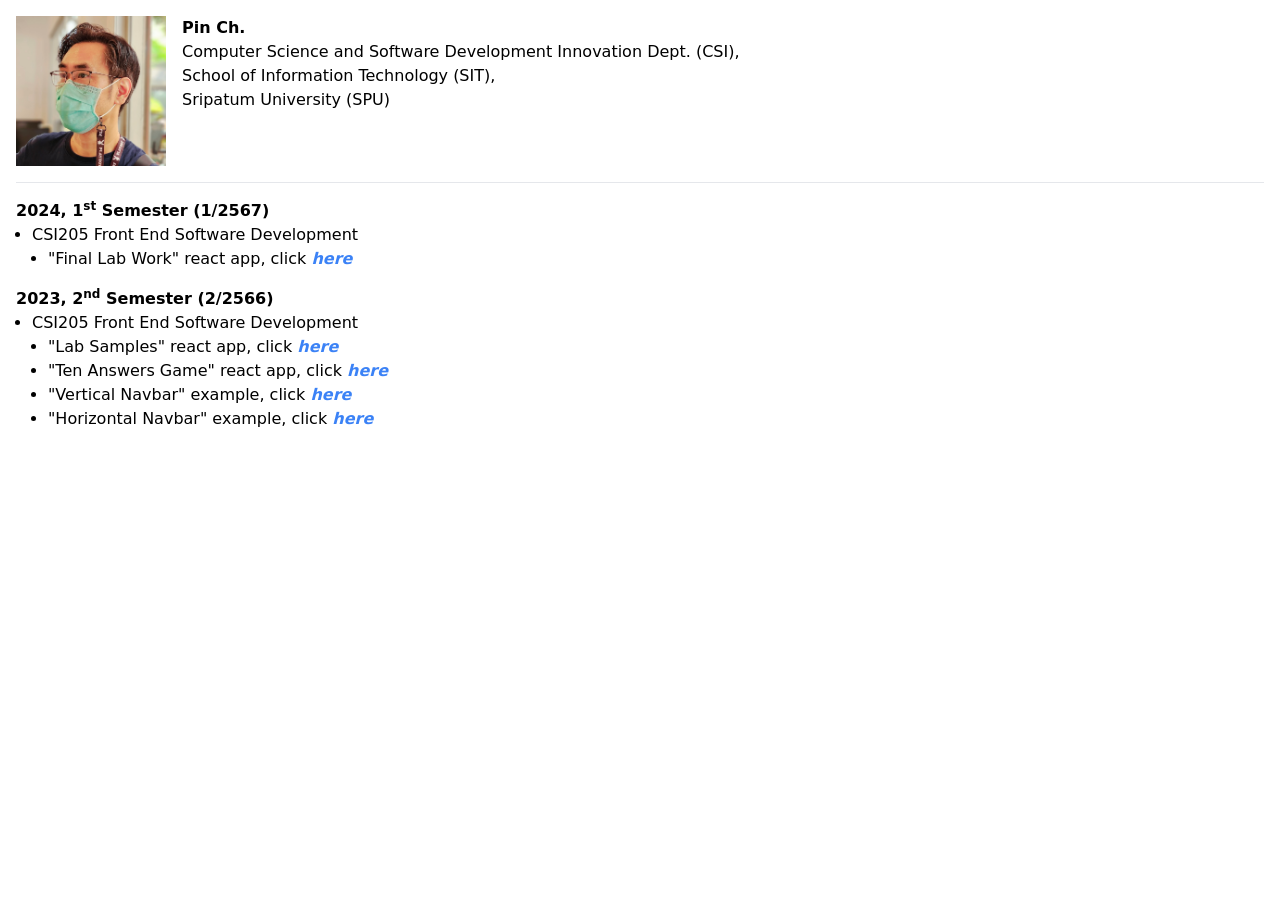
<file: index.html>
<!DOCTYPE html>
<html>
  <head>
    <meta charset="UTF-8">
    <meta name="viewport" content="width=device-width, initial-scale=1.0">
  
    <title>PinSpuMS</title>
    <link rel="icon" type="image/png" href="./images/iotic-color.png" />
    <link href="./output.css" rel="stylesheet">
  </head>  
  <body class="p-4">
    <div class="flex flex-row gap-4" style="height: 150px;">
      <img src='./images/pin.jpg'>
      <p>
        <b>Pin Ch.</b><br>
        Computer Science and Software Development Innovation Dept. (CSI),<br>
        School of Information Technology (SIT),<br>
        Sripatum University (SPU)
      </p>
    </div>
    <hr class="mt-4">
    <p class="mt-4 font-bold">2024, 1<sup>st</sup> Semester (1/2567)</></p>
    <ul class="ml-4 list-disc">
      <li>CSI205 Front End Software Development 
        <ul class="ml-4 list-disc">
          <li>"Final Lab Work" react app, click <a href='https://pinspums.github.io/2567-01-csi205-multipages_'><span class="text-blue-500 font-bold italic">here</span></a></li> 
        </ul>
    </ul>
    <p class="mt-4 font-bold">2023, 2<sup>nd</sup> Semester (2/2566)</p>
    <ul class="ml-4 list-disc">
      <li>CSI205 Front End Software Development
        <ul class="ml-4 list-disc">
          <li>"Lab Samples" react app, click <a href='https://pinspums.github.io/2566-02-csi205-reactSamples_'><span class="text-blue-500 font-bold italic">here</span></a></li>
          <li>"Ten Answers Game" react app, click <a href='https://pinspums.github.io/2566-02-csi205-tenAnswers_'><span class="text-blue-500 font-bold italic">here</span></a></li> 
          <li>"Vertical Navbar" example, click <a href='https://pinspums.github.io/2566-02-csi205-multipagesVerNav_'><span class="text-blue-500 font-bold italic">here</span></a></li> 
          <li>"Horizontal Navbar" example, click <a href='https://pinspums.github.io/2566-02-csi205-multipagesHorNav_'><span class="text-blue-500 font-bold italic">here</span></a></li> 
        </ul>
    </ul>
  </body>
</html>
</file>
<file: output.css>
*, ::before, ::after {
  --tw-border-spacing-x: 0;
  --tw-border-spacing-y: 0;
  --tw-translate-x: 0;
  --tw-translate-y: 0;
  --tw-rotate: 0;
  --tw-skew-x: 0;
  --tw-skew-y: 0;
  --tw-scale-x: 1;
  --tw-scale-y: 1;
  --tw-pan-x:  ;
  --tw-pan-y:  ;
  --tw-pinch-zoom:  ;
  --tw-scroll-snap-strictness: proximity;
  --tw-gradient-from-position:  ;
  --tw-gradient-via-position:  ;
  --tw-gradient-to-position:  ;
  --tw-ordinal:  ;
  --tw-slashed-zero:  ;
  --tw-numeric-figure:  ;
  --tw-numeric-spacing:  ;
  --tw-numeric-fraction:  ;
  --tw-ring-inset:  ;
  --tw-ring-offset-width: 0px;
  --tw-ring-offset-color: #fff;
  --tw-ring-color: rgb(59 130 246 / 0.5);
  --tw-ring-offset-shadow: 0 0 #0000;
  --tw-ring-shadow: 0 0 #0000;
  --tw-shadow: 0 0 #0000;
  --tw-shadow-colored: 0 0 #0000;
  --tw-blur:  ;
  --tw-brightness:  ;
  --tw-contrast:  ;
  --tw-grayscale:  ;
  --tw-hue-rotate:  ;
  --tw-invert:  ;
  --tw-saturate:  ;
  --tw-sepia:  ;
  --tw-drop-shadow:  ;
  --tw-backdrop-blur:  ;
  --tw-backdrop-brightness:  ;
  --tw-backdrop-contrast:  ;
  --tw-backdrop-grayscale:  ;
  --tw-backdrop-hue-rotate:  ;
  --tw-backdrop-invert:  ;
  --tw-backdrop-opacity:  ;
  --tw-backdrop-saturate:  ;
  --tw-backdrop-sepia:  ;
  --tw-contain-size:  ;
  --tw-contain-layout:  ;
  --tw-contain-paint:  ;
  --tw-contain-style:  ;
}

::backdrop {
  --tw-border-spacing-x: 0;
  --tw-border-spacing-y: 0;
  --tw-translate-x: 0;
  --tw-translate-y: 0;
  --tw-rotate: 0;
  --tw-skew-x: 0;
  --tw-skew-y: 0;
  --tw-scale-x: 1;
  --tw-scale-y: 1;
  --tw-pan-x:  ;
  --tw-pan-y:  ;
  --tw-pinch-zoom:  ;
  --tw-scroll-snap-strictness: proximity;
  --tw-gradient-from-position:  ;
  --tw-gradient-via-position:  ;
  --tw-gradient-to-position:  ;
  --tw-ordinal:  ;
  --tw-slashed-zero:  ;
  --tw-numeric-figure:  ;
  --tw-numeric-spacing:  ;
  --tw-numeric-fraction:  ;
  --tw-ring-inset:  ;
  --tw-ring-offset-width: 0px;
  --tw-ring-offset-color: #fff;
  --tw-ring-color: rgb(59 130 246 / 0.5);
  --tw-ring-offset-shadow: 0 0 #0000;
  --tw-ring-shadow: 0 0 #0000;
  --tw-shadow: 0 0 #0000;
  --tw-shadow-colored: 0 0 #0000;
  --tw-blur:  ;
  --tw-brightness:  ;
  --tw-contrast:  ;
  --tw-grayscale:  ;
  --tw-hue-rotate:  ;
  --tw-invert:  ;
  --tw-saturate:  ;
  --tw-sepia:  ;
  --tw-drop-shadow:  ;
  --tw-backdrop-blur:  ;
  --tw-backdrop-brightness:  ;
  --tw-backdrop-contrast:  ;
  --tw-backdrop-grayscale:  ;
  --tw-backdrop-hue-rotate:  ;
  --tw-backdrop-invert:  ;
  --tw-backdrop-opacity:  ;
  --tw-backdrop-saturate:  ;
  --tw-backdrop-sepia:  ;
  --tw-contain-size:  ;
  --tw-contain-layout:  ;
  --tw-contain-paint:  ;
  --tw-contain-style:  ;
}

/*
! tailwindcss v3.4.14 | MIT License | https://tailwindcss.com
*/

/*
1. Prevent padding and border from affecting element width. (https://github.com/mozdevs/cssremedy/issues/4)
2. Allow adding a border to an element by just adding a border-width. (https://github.com/tailwindcss/tailwindcss/pull/116)
*/

*,
::before,
::after {
  box-sizing: border-box;
  /* 1 */
  border-width: 0;
  /* 2 */
  border-style: solid;
  /* 2 */
  border-color: #e5e7eb;
  /* 2 */
}

::before,
::after {
  --tw-content: '';
}

/*
1. Use a consistent sensible line-height in all browsers.
2. Prevent adjustments of font size after orientation changes in iOS.
3. Use a more readable tab size.
4. Use the user's configured `sans` font-family by default.
5. Use the user's configured `sans` font-feature-settings by default.
6. Use the user's configured `sans` font-variation-settings by default.
7. Disable tap highlights on iOS
*/

html,
:host {
  line-height: 1.5;
  /* 1 */
  -webkit-text-size-adjust: 100%;
  /* 2 */
  -moz-tab-size: 4;
  /* 3 */
  -o-tab-size: 4;
     tab-size: 4;
  /* 3 */
  font-family: ui-sans-serif, system-ui, sans-serif, "Apple Color Emoji", "Segoe UI Emoji", "Segoe UI Symbol", "Noto Color Emoji";
  /* 4 */
  font-feature-settings: normal;
  /* 5 */
  font-variation-settings: normal;
  /* 6 */
  -webkit-tap-highlight-color: transparent;
  /* 7 */
}

/*
1. Remove the margin in all browsers.
2. Inherit line-height from `html` so users can set them as a class directly on the `html` element.
*/

body {
  margin: 0;
  /* 1 */
  line-height: inherit;
  /* 2 */
}

/*
1. Add the correct height in Firefox.
2. Correct the inheritance of border color in Firefox. (https://bugzilla.mozilla.org/show_bug.cgi?id=190655)
3. Ensure horizontal rules are visible by default.
*/

hr {
  height: 0;
  /* 1 */
  color: inherit;
  /* 2 */
  border-top-width: 1px;
  /* 3 */
}

/*
Add the correct text decoration in Chrome, Edge, and Safari.
*/

abbr:where([title]) {
  -webkit-text-decoration: underline dotted;
          text-decoration: underline dotted;
}

/*
Remove the default font size and weight for headings.
*/

h1,
h2,
h3,
h4,
h5,
h6 {
  font-size: inherit;
  font-weight: inherit;
}

/*
Reset links to optimize for opt-in styling instead of opt-out.
*/

a {
  color: inherit;
  text-decoration: inherit;
}

/*
Add the correct font weight in Edge and Safari.
*/

b,
strong {
  font-weight: bolder;
}

/*
1. Use the user's configured `mono` font-family by default.
2. Use the user's configured `mono` font-feature-settings by default.
3. Use the user's configured `mono` font-variation-settings by default.
4. Correct the odd `em` font sizing in all browsers.
*/

code,
kbd,
samp,
pre {
  font-family: ui-monospace, SFMono-Regular, Menlo, Monaco, Consolas, "Liberation Mono", "Courier New", monospace;
  /* 1 */
  font-feature-settings: normal;
  /* 2 */
  font-variation-settings: normal;
  /* 3 */
  font-size: 1em;
  /* 4 */
}

/*
Add the correct font size in all browsers.
*/

small {
  font-size: 80%;
}

/*
Prevent `sub` and `sup` elements from affecting the line height in all browsers.
*/

sub,
sup {
  font-size: 75%;
  line-height: 0;
  position: relative;
  vertical-align: baseline;
}

sub {
  bottom: -0.25em;
}

sup {
  top: -0.5em;
}

/*
1. Remove text indentation from table contents in Chrome and Safari. (https://bugs.chromium.org/p/chromium/issues/detail?id=999088, https://bugs.webkit.org/show_bug.cgi?id=201297)
2. Correct table border color inheritance in all Chrome and Safari. (https://bugs.chromium.org/p/chromium/issues/detail?id=935729, https://bugs.webkit.org/show_bug.cgi?id=195016)
3. Remove gaps between table borders by default.
*/

table {
  text-indent: 0;
  /* 1 */
  border-color: inherit;
  /* 2 */
  border-collapse: collapse;
  /* 3 */
}

/*
1. Change the font styles in all browsers.
2. Remove the margin in Firefox and Safari.
3. Remove default padding in all browsers.
*/

button,
input,
optgroup,
select,
textarea {
  font-family: inherit;
  /* 1 */
  font-feature-settings: inherit;
  /* 1 */
  font-variation-settings: inherit;
  /* 1 */
  font-size: 100%;
  /* 1 */
  font-weight: inherit;
  /* 1 */
  line-height: inherit;
  /* 1 */
  letter-spacing: inherit;
  /* 1 */
  color: inherit;
  /* 1 */
  margin: 0;
  /* 2 */
  padding: 0;
  /* 3 */
}

/*
Remove the inheritance of text transform in Edge and Firefox.
*/

button,
select {
  text-transform: none;
}

/*
1. Correct the inability to style clickable types in iOS and Safari.
2. Remove default button styles.
*/

button,
input:where([type='button']),
input:where([type='reset']),
input:where([type='submit']) {
  -webkit-appearance: button;
  /* 1 */
  background-color: transparent;
  /* 2 */
  background-image: none;
  /* 2 */
}

/*
Use the modern Firefox focus style for all focusable elements.
*/

:-moz-focusring {
  outline: auto;
}

/*
Remove the additional `:invalid` styles in Firefox. (https://github.com/mozilla/gecko-dev/blob/2f9eacd9d3d995c937b4251a5557d95d494c9be1/layout/style/res/forms.css#L728-L737)
*/

:-moz-ui-invalid {
  box-shadow: none;
}

/*
Add the correct vertical alignment in Chrome and Firefox.
*/

progress {
  vertical-align: baseline;
}

/*
Correct the cursor style of increment and decrement buttons in Safari.
*/

::-webkit-inner-spin-button,
::-webkit-outer-spin-button {
  height: auto;
}

/*
1. Correct the odd appearance in Chrome and Safari.
2. Correct the outline style in Safari.
*/

[type='search'] {
  -webkit-appearance: textfield;
  /* 1 */
  outline-offset: -2px;
  /* 2 */
}

/*
Remove the inner padding in Chrome and Safari on macOS.
*/

::-webkit-search-decoration {
  -webkit-appearance: none;
}

/*
1. Correct the inability to style clickable types in iOS and Safari.
2. Change font properties to `inherit` in Safari.
*/

::-webkit-file-upload-button {
  -webkit-appearance: button;
  /* 1 */
  font: inherit;
  /* 2 */
}

/*
Add the correct display in Chrome and Safari.
*/

summary {
  display: list-item;
}

/*
Removes the default spacing and border for appropriate elements.
*/

blockquote,
dl,
dd,
h1,
h2,
h3,
h4,
h5,
h6,
hr,
figure,
p,
pre {
  margin: 0;
}

fieldset {
  margin: 0;
  padding: 0;
}

legend {
  padding: 0;
}

ol,
ul,
menu {
  list-style: none;
  margin: 0;
  padding: 0;
}

/*
Reset default styling for dialogs.
*/

dialog {
  padding: 0;
}

/*
Prevent resizing textareas horizontally by default.
*/

textarea {
  resize: vertical;
}

/*
1. Reset the default placeholder opacity in Firefox. (https://github.com/tailwindlabs/tailwindcss/issues/3300)
2. Set the default placeholder color to the user's configured gray 400 color.
*/

input::-moz-placeholder, textarea::-moz-placeholder {
  opacity: 1;
  /* 1 */
  color: #9ca3af;
  /* 2 */
}

input::placeholder,
textarea::placeholder {
  opacity: 1;
  /* 1 */
  color: #9ca3af;
  /* 2 */
}

/*
Set the default cursor for buttons.
*/

button,
[role="button"] {
  cursor: pointer;
}

/*
Make sure disabled buttons don't get the pointer cursor.
*/

:disabled {
  cursor: default;
}

/*
1. Make replaced elements `display: block` by default. (https://github.com/mozdevs/cssremedy/issues/14)
2. Add `vertical-align: middle` to align replaced elements more sensibly by default. (https://github.com/jensimmons/cssremedy/issues/14#issuecomment-634934210)
   This can trigger a poorly considered lint error in some tools but is included by design.
*/

img,
svg,
video,
canvas,
audio,
iframe,
embed,
object {
  display: block;
  /* 1 */
  vertical-align: middle;
  /* 2 */
}

/*
Constrain images and videos to the parent width and preserve their intrinsic aspect ratio. (https://github.com/mozdevs/cssremedy/issues/14)
*/

img,
video {
  max-width: 100%;
  height: auto;
}

/* Make elements with the HTML hidden attribute stay hidden by default */

[hidden]:where(:not([hidden="until-found"])) {
  display: none;
}

.container {
  width: 100%;
}

@media (min-width: 640px) {
  .container {
    max-width: 640px;
  }
}

@media (min-width: 768px) {
  .container {
    max-width: 768px;
  }
}

@media (min-width: 1024px) {
  .container {
    max-width: 1024px;
  }
}

@media (min-width: 1280px) {
  .container {
    max-width: 1280px;
  }
}

@media (min-width: 1536px) {
  .container {
    max-width: 1536px;
  }
}

.sr-only {
  position: absolute;
  width: 1px;
  height: 1px;
  padding: 0;
  margin: -1px;
  overflow: hidden;
  clip: rect(0, 0, 0, 0);
  white-space: nowrap;
  border-width: 0;
}

.not-sr-only {
  position: static;
  width: auto;
  height: auto;
  padding: 0;
  margin: 0;
  overflow: visible;
  clip: auto;
  white-space: normal;
}

.pointer-events-none {
  pointer-events: none;
}

.pointer-events-auto {
  pointer-events: auto;
}

.\!visible {
  visibility: visible !important;
}

.visible {
  visibility: visible;
}

.invisible {
  visibility: hidden;
}

.collapse {
  visibility: collapse;
}

.static {
  position: static;
}

.fixed {
  position: fixed;
}

.absolute {
  position: absolute;
}

.relative {
  position: relative;
}

.sticky {
  position: sticky;
}

.-inset-1 {
  inset: -0.25rem;
}

.end-1 {
  inset-inline-end: 0.25rem;
}

.isolate {
  isolation: isolate;
}

.isolation-auto {
  isolation: auto;
}

.float-start {
  float: inline-start;
}

.float-end {
  float: inline-end;
}

.float-right {
  float: right;
}

.float-left {
  float: left;
}

.float-none {
  float: none;
}

.clear-start {
  clear: inline-start;
}

.clear-end {
  clear: inline-end;
}

.clear-left {
  clear: left;
}

.clear-right {
  clear: right;
}

.clear-both {
  clear: both;
}

.clear-none {
  clear: none;
}

.ml-4 {
  margin-left: 1rem;
}

.mt-2 {
  margin-top: 0.5rem;
}

.mt-4 {
  margin-top: 1rem;
}

.box-border {
  box-sizing: border-box;
}

.box-content {
  box-sizing: content-box;
}

.line-clamp-none {
  overflow: visible;
  display: block;
  -webkit-box-orient: horizontal;
  -webkit-line-clamp: none;
}

.block {
  display: block;
}

.inline-block {
  display: inline-block;
}

.inline {
  display: inline;
}

.flex {
  display: flex;
}

.inline-flex {
  display: inline-flex;
}

.table {
  display: table;
}

.inline-table {
  display: inline-table;
}

.table-caption {
  display: table-caption;
}

.table-cell {
  display: table-cell;
}

.table-column {
  display: table-column;
}

.table-column-group {
  display: table-column-group;
}

.table-footer-group {
  display: table-footer-group;
}

.table-header-group {
  display: table-header-group;
}

.table-row-group {
  display: table-row-group;
}

.table-row {
  display: table-row;
}

.flow-root {
  display: flow-root;
}

.grid {
  display: grid;
}

.inline-grid {
  display: inline-grid;
}

.contents {
  display: contents;
}

.list-item {
  display: list-item;
}

.hidden {
  display: none;
}

.h-\[100px\] {
  height: 100px;
}

.w-\[this-is\\\\\] {
  width: this-is\\;
}

.w-\[this-is\] {
  width: this-is;
}

.w-\[weird-and-invalid\] {
  width: weird-and-invalid;
}

.flex-shrink {
  flex-shrink: 1;
}

.shrink {
  flex-shrink: 1;
}

.flex-grow {
  flex-grow: 1;
}

.grow {
  flex-grow: 1;
}

.table-auto {
  table-layout: auto;
}

.table-fixed {
  table-layout: fixed;
}

.caption-top {
  caption-side: top;
}

.caption-bottom {
  caption-side: bottom;
}

.border-collapse {
  border-collapse: collapse;
}

.border-separate {
  border-collapse: separate;
}

.\!transform {
  transform: translate(var(--tw-translate-x), var(--tw-translate-y)) rotate(var(--tw-rotate)) skewX(var(--tw-skew-x)) skewY(var(--tw-skew-y)) scaleX(var(--tw-scale-x)) scaleY(var(--tw-scale-y)) !important;
}

.transform {
  transform: translate(var(--tw-translate-x), var(--tw-translate-y)) rotate(var(--tw-rotate)) skewX(var(--tw-skew-x)) skewY(var(--tw-skew-y)) scaleX(var(--tw-scale-x)) scaleY(var(--tw-scale-y));
}

.transform-cpu {
  transform: translate(var(--tw-translate-x), var(--tw-translate-y)) rotate(var(--tw-rotate)) skewX(var(--tw-skew-x)) skewY(var(--tw-skew-y)) scaleX(var(--tw-scale-x)) scaleY(var(--tw-scale-y));
}

.transform-gpu {
  transform: translate3d(var(--tw-translate-x), var(--tw-translate-y), 0) rotate(var(--tw-rotate)) skewX(var(--tw-skew-x)) skewY(var(--tw-skew-y)) scaleX(var(--tw-scale-x)) scaleY(var(--tw-scale-y));
}

.transform-none {
  transform: none;
}

.touch-auto {
  touch-action: auto;
}

.touch-none {
  touch-action: none;
}

.touch-pan-x {
  --tw-pan-x: pan-x;
  touch-action: var(--tw-pan-x) var(--tw-pan-y) var(--tw-pinch-zoom);
}

.touch-pan-left {
  --tw-pan-x: pan-left;
  touch-action: var(--tw-pan-x) var(--tw-pan-y) var(--tw-pinch-zoom);
}

.touch-pan-right {
  --tw-pan-x: pan-right;
  touch-action: var(--tw-pan-x) var(--tw-pan-y) var(--tw-pinch-zoom);
}

.touch-pan-y {
  --tw-pan-y: pan-y;
  touch-action: var(--tw-pan-x) var(--tw-pan-y) var(--tw-pinch-zoom);
}

.touch-pan-up {
  --tw-pan-y: pan-up;
  touch-action: var(--tw-pan-x) var(--tw-pan-y) var(--tw-pinch-zoom);
}

.touch-pan-down {
  --tw-pan-y: pan-down;
  touch-action: var(--tw-pan-x) var(--tw-pan-y) var(--tw-pinch-zoom);
}

.touch-pinch-zoom {
  --tw-pinch-zoom: pinch-zoom;
  touch-action: var(--tw-pan-x) var(--tw-pan-y) var(--tw-pinch-zoom);
}

.touch-manipulation {
  touch-action: manipulation;
}

.select-none {
  -webkit-user-select: none;
     -moz-user-select: none;
          user-select: none;
}

.select-text {
  -webkit-user-select: text;
     -moz-user-select: text;
          user-select: text;
}

.select-all {
  -webkit-user-select: all;
     -moz-user-select: all;
          user-select: all;
}

.select-auto {
  -webkit-user-select: auto;
     -moz-user-select: auto;
          user-select: auto;
}

.resize-none {
  resize: none;
}

.resize-y {
  resize: vertical;
}

.resize-x {
  resize: horizontal;
}

.resize {
  resize: both;
}

.snap-none {
  scroll-snap-type: none;
}

.snap-x {
  scroll-snap-type: x var(--tw-scroll-snap-strictness);
}

.snap-y {
  scroll-snap-type: y var(--tw-scroll-snap-strictness);
}

.snap-both {
  scroll-snap-type: both var(--tw-scroll-snap-strictness);
}

.snap-mandatory {
  --tw-scroll-snap-strictness: mandatory;
}

.snap-proximity {
  --tw-scroll-snap-strictness: proximity;
}

.snap-start {
  scroll-snap-align: start;
}

.snap-end {
  scroll-snap-align: end;
}

.snap-center {
  scroll-snap-align: center;
}

.snap-align-none {
  scroll-snap-align: none;
}

.snap-normal {
  scroll-snap-stop: normal;
}

.snap-always {
  scroll-snap-stop: always;
}

.list-inside {
  list-style-position: inside;
}

.list-outside {
  list-style-position: outside;
}

.list-disc {
  list-style-type: disc;
}

.appearance-none {
  -webkit-appearance: none;
     -moz-appearance: none;
          appearance: none;
}

.appearance-auto {
  -webkit-appearance: auto;
     -moz-appearance: auto;
          appearance: auto;
}

.break-before-auto {
  -moz-column-break-before: auto;
       break-before: auto;
}

.break-before-avoid {
  -moz-column-break-before: avoid;
       break-before: avoid;
}

.break-before-all {
  -moz-column-break-before: all;
       break-before: all;
}

.break-before-avoid-page {
  -moz-column-break-before: avoid;
       break-before: avoid-page;
}

.break-before-page {
  -moz-column-break-before: page;
       break-before: page;
}

.break-before-left {
  -moz-column-break-before: left;
       break-before: left;
}

.break-before-right {
  -moz-column-break-before: right;
       break-before: right;
}

.break-before-column {
  -moz-column-break-before: column;
       break-before: column;
}

.break-inside-auto {
  -moz-column-break-inside: auto;
       break-inside: auto;
}

.break-inside-avoid {
  -moz-column-break-inside: avoid;
       break-inside: avoid;
}

.break-inside-avoid-page {
  break-inside: avoid-page;
}

.break-inside-avoid-column {
  -moz-column-break-inside: avoid;
       break-inside: avoid-column;
}

.break-after-auto {
  -moz-column-break-after: auto;
       break-after: auto;
}

.break-after-avoid {
  -moz-column-break-after: avoid;
       break-after: avoid;
}

.break-after-all {
  -moz-column-break-after: all;
       break-after: all;
}

.break-after-avoid-page {
  -moz-column-break-after: avoid;
       break-after: avoid-page;
}

.break-after-page {
  -moz-column-break-after: page;
       break-after: page;
}

.break-after-left {
  -moz-column-break-after: left;
       break-after: left;
}

.break-after-right {
  -moz-column-break-after: right;
       break-after: right;
}

.break-after-column {
  -moz-column-break-after: column;
       break-after: column;
}

.grid-flow-row {
  grid-auto-flow: row;
}

.grid-flow-col {
  grid-auto-flow: column;
}

.grid-flow-dense {
  grid-auto-flow: dense;
}

.grid-flow-row-dense {
  grid-auto-flow: row dense;
}

.grid-flow-col-dense {
  grid-auto-flow: column dense;
}

.flex-row {
  flex-direction: row;
}

.flex-row-reverse {
  flex-direction: row-reverse;
}

.flex-col {
  flex-direction: column;
}

.flex-col-reverse {
  flex-direction: column-reverse;
}

.flex-wrap {
  flex-wrap: wrap;
}

.flex-wrap-reverse {
  flex-wrap: wrap-reverse;
}

.flex-nowrap {
  flex-wrap: nowrap;
}

.place-content-center {
  place-content: center;
}

.place-content-start {
  place-content: start;
}

.place-content-end {
  place-content: end;
}

.place-content-between {
  place-content: space-between;
}

.place-content-around {
  place-content: space-around;
}

.place-content-evenly {
  place-content: space-evenly;
}

.place-content-baseline {
  place-content: baseline;
}

.place-content-stretch {
  place-content: stretch;
}

.place-items-start {
  place-items: start;
}

.place-items-end {
  place-items: end;
}

.place-items-center {
  place-items: center;
}

.place-items-baseline {
  place-items: baseline;
}

.place-items-stretch {
  place-items: stretch;
}

.content-normal {
  align-content: normal;
}

.content-center {
  align-content: center;
}

.content-start {
  align-content: flex-start;
}

.content-end {
  align-content: flex-end;
}

.content-between {
  align-content: space-between;
}

.content-around {
  align-content: space-around;
}

.content-evenly {
  align-content: space-evenly;
}

.content-baseline {
  align-content: baseline;
}

.content-stretch {
  align-content: stretch;
}

.items-start {
  align-items: flex-start;
}

.items-end {
  align-items: flex-end;
}

.items-center {
  align-items: center;
}

.items-baseline {
  align-items: baseline;
}

.items-stretch {
  align-items: stretch;
}

.justify-normal {
  justify-content: normal;
}

.justify-start {
  justify-content: flex-start;
}

.justify-end {
  justify-content: flex-end;
}

.justify-center {
  justify-content: center;
}

.justify-between {
  justify-content: space-between;
}

.justify-around {
  justify-content: space-around;
}

.justify-evenly {
  justify-content: space-evenly;
}

.justify-stretch {
  justify-content: stretch;
}

.justify-items-start {
  justify-items: start;
}

.justify-items-end {
  justify-items: end;
}

.justify-items-center {
  justify-items: center;
}

.justify-items-stretch {
  justify-items: stretch;
}

.gap-4 {
  gap: 1rem;
}

.space-x-2 > :not([hidden]) ~ :not([hidden]) {
  --tw-space-x-reverse: 0;
  margin-right: calc(0.5rem * var(--tw-space-x-reverse));
  margin-left: calc(0.5rem * calc(1 - var(--tw-space-x-reverse)));
}

.space-y-reverse > :not([hidden]) ~ :not([hidden]) {
  --tw-space-y-reverse: 1;
}

.space-x-reverse > :not([hidden]) ~ :not([hidden]) {
  --tw-space-x-reverse: 1;
}

.divide-x > :not([hidden]) ~ :not([hidden]) {
  --tw-divide-x-reverse: 0;
  border-right-width: calc(1px * var(--tw-divide-x-reverse));
  border-left-width: calc(1px * calc(1 - var(--tw-divide-x-reverse)));
}

.divide-y > :not([hidden]) ~ :not([hidden]) {
  --tw-divide-y-reverse: 0;
  border-top-width: calc(1px * calc(1 - var(--tw-divide-y-reverse)));
  border-bottom-width: calc(1px * var(--tw-divide-y-reverse));
}

.divide-y-reverse > :not([hidden]) ~ :not([hidden]) {
  --tw-divide-y-reverse: 1;
}

.divide-x-reverse > :not([hidden]) ~ :not([hidden]) {
  --tw-divide-x-reverse: 1;
}

.divide-solid > :not([hidden]) ~ :not([hidden]) {
  border-style: solid;
}

.divide-dashed > :not([hidden]) ~ :not([hidden]) {
  border-style: dashed;
}

.divide-dotted > :not([hidden]) ~ :not([hidden]) {
  border-style: dotted;
}

.divide-double > :not([hidden]) ~ :not([hidden]) {
  border-style: double;
}

.divide-none > :not([hidden]) ~ :not([hidden]) {
  border-style: none;
}

.place-self-auto {
  place-self: auto;
}

.place-self-start {
  place-self: start;
}

.place-self-end {
  place-self: end;
}

.place-self-center {
  place-self: center;
}

.place-self-stretch {
  place-self: stretch;
}

.self-auto {
  align-self: auto;
}

.self-start {
  align-self: flex-start;
}

.self-end {
  align-self: flex-end;
}

.self-center {
  align-self: center;
}

.self-stretch {
  align-self: stretch;
}

.self-baseline {
  align-self: baseline;
}

.justify-self-auto {
  justify-self: auto;
}

.justify-self-start {
  justify-self: start;
}

.justify-self-end {
  justify-self: end;
}

.justify-self-center {
  justify-self: center;
}

.justify-self-stretch {
  justify-self: stretch;
}

.overflow-auto {
  overflow: auto;
}

.overflow-hidden {
  overflow: hidden;
}

.overflow-clip {
  overflow: clip;
}

.overflow-visible {
  overflow: visible;
}

.overflow-scroll {
  overflow: scroll;
}

.overflow-x-auto {
  overflow-x: auto;
}

.overflow-y-auto {
  overflow-y: auto;
}

.overflow-x-hidden {
  overflow-x: hidden;
}

.overflow-y-hidden {
  overflow-y: hidden;
}

.overflow-x-clip {
  overflow-x: clip;
}

.overflow-y-clip {
  overflow-y: clip;
}

.overflow-x-visible {
  overflow-x: visible;
}

.overflow-y-visible {
  overflow-y: visible;
}

.overflow-x-scroll {
  overflow-x: scroll;
}

.overflow-y-scroll {
  overflow-y: scroll;
}

.overscroll-auto {
  overscroll-behavior: auto;
}

.overscroll-contain {
  overscroll-behavior: contain;
}

.overscroll-none {
  overscroll-behavior: none;
}

.overscroll-y-auto {
  overscroll-behavior-y: auto;
}

.overscroll-y-contain {
  overscroll-behavior-y: contain;
}

.overscroll-y-none {
  overscroll-behavior-y: none;
}

.overscroll-x-auto {
  overscroll-behavior-x: auto;
}

.overscroll-x-contain {
  overscroll-behavior-x: contain;
}

.overscroll-x-none {
  overscroll-behavior-x: none;
}

.scroll-auto {
  scroll-behavior: auto;
}

.scroll-smooth {
  scroll-behavior: smooth;
}

.truncate {
  overflow: hidden;
  text-overflow: ellipsis;
  white-space: nowrap;
}

.overflow-ellipsis {
  text-overflow: ellipsis;
}

.text-ellipsis {
  text-overflow: ellipsis;
}

.text-clip {
  text-overflow: clip;
}

.hyphens-none {
  -webkit-hyphens: none;
          hyphens: none;
}

.hyphens-manual {
  -webkit-hyphens: manual;
          hyphens: manual;
}

.hyphens-auto {
  -webkit-hyphens: auto;
          hyphens: auto;
}

.whitespace-normal {
  white-space: normal;
}

.whitespace-nowrap {
  white-space: nowrap;
}

.whitespace-pre {
  white-space: pre;
}

.whitespace-pre-line {
  white-space: pre-line;
}

.whitespace-pre-wrap {
  white-space: pre-wrap;
}

.whitespace-break-spaces {
  white-space: break-spaces;
}

.text-wrap {
  text-wrap: wrap;
}

.text-nowrap {
  text-wrap: nowrap;
}

.text-balance {
  text-wrap: balance;
}

.text-pretty {
  text-wrap: pretty;
}

.break-normal {
  overflow-wrap: normal;
  word-break: normal;
}

.break-words {
  overflow-wrap: break-word;
}

.break-all {
  word-break: break-all;
}

.break-keep {
  word-break: keep-all;
}

.rounded {
  border-radius: 0.25rem;
}

.rounded-b {
  border-bottom-right-radius: 0.25rem;
  border-bottom-left-radius: 0.25rem;
}

.rounded-e {
  border-start-end-radius: 0.25rem;
  border-end-end-radius: 0.25rem;
}

.rounded-l {
  border-top-left-radius: 0.25rem;
  border-bottom-left-radius: 0.25rem;
}

.rounded-r {
  border-top-right-radius: 0.25rem;
  border-bottom-right-radius: 0.25rem;
}

.rounded-s {
  border-start-start-radius: 0.25rem;
  border-end-start-radius: 0.25rem;
}

.rounded-t {
  border-top-left-radius: 0.25rem;
  border-top-right-radius: 0.25rem;
}

.rounded-bl {
  border-bottom-left-radius: 0.25rem;
}

.rounded-br {
  border-bottom-right-radius: 0.25rem;
}

.rounded-ee {
  border-end-end-radius: 0.25rem;
}

.rounded-es {
  border-end-start-radius: 0.25rem;
}

.rounded-se {
  border-start-end-radius: 0.25rem;
}

.rounded-ss {
  border-start-start-radius: 0.25rem;
}

.rounded-tl {
  border-top-left-radius: 0.25rem;
}

.rounded-tr {
  border-top-right-radius: 0.25rem;
}

.border {
  border-width: 1px;
}

.border-x {
  border-left-width: 1px;
  border-right-width: 1px;
}

.border-y {
  border-top-width: 1px;
  border-bottom-width: 1px;
}

.border-b {
  border-bottom-width: 1px;
}

.border-e {
  border-inline-end-width: 1px;
}

.border-l {
  border-left-width: 1px;
}

.border-r {
  border-right-width: 1px;
}

.border-s {
  border-inline-start-width: 1px;
}

.border-t {
  border-top-width: 1px;
}

.border-solid {
  border-style: solid;
}

.border-dashed {
  border-style: dashed;
}

.border-dotted {
  border-style: dotted;
}

.border-double {
  border-style: double;
}

.border-hidden {
  border-style: hidden;
}

.border-none {
  border-style: none;
}

.bg-\[rgb\(255\2c 0\2c 0\)\] {
  --tw-bg-opacity: 1;
  background-color: rgb(255 0 0 / var(--tw-bg-opacity));
}

.decoration-slice {
  -webkit-box-decoration-break: slice;
          box-decoration-break: slice;
}

.decoration-clone {
  -webkit-box-decoration-break: clone;
          box-decoration-break: clone;
}

.box-decoration-slice {
  -webkit-box-decoration-break: slice;
          box-decoration-break: slice;
}

.box-decoration-clone {
  -webkit-box-decoration-break: clone;
          box-decoration-break: clone;
}

.bg-fixed {
  background-attachment: fixed;
}

.bg-local {
  background-attachment: local;
}

.bg-scroll {
  background-attachment: scroll;
}

.bg-clip-border {
  background-clip: border-box;
}

.bg-clip-padding {
  background-clip: padding-box;
}

.bg-clip-content {
  background-clip: content-box;
}

.bg-clip-text {
  -webkit-background-clip: text;
          background-clip: text;
}

.bg-repeat {
  background-repeat: repeat;
}

.bg-no-repeat {
  background-repeat: no-repeat;
}

.bg-repeat-x {
  background-repeat: repeat-x;
}

.bg-repeat-y {
  background-repeat: repeat-y;
}

.bg-repeat-round {
  background-repeat: round;
}

.bg-repeat-space {
  background-repeat: space;
}

.bg-origin-border {
  background-origin: border-box;
}

.bg-origin-padding {
  background-origin: padding-box;
}

.bg-origin-content {
  background-origin: content-box;
}

.object-contain {
  -o-object-fit: contain;
     object-fit: contain;
}

.object-cover {
  -o-object-fit: cover;
     object-fit: cover;
}

.object-fill {
  -o-object-fit: fill;
     object-fit: fill;
}

.object-none {
  -o-object-fit: none;
     object-fit: none;
}

.object-scale-down {
  -o-object-fit: scale-down;
     object-fit: scale-down;
}

.p-4 {
  padding: 1rem;
}

.px-1 {
  padding-left: 0.25rem;
  padding-right: 0.25rem;
}

.px-1\.5 {
  padding-left: 0.375rem;
  padding-right: 0.375rem;
}

.px-5 {
  padding-left: 1.25rem;
  padding-right: 1.25rem;
}

.text-left {
  text-align: left;
}

.text-center {
  text-align: center;
}

.text-right {
  text-align: right;
}

.text-justify {
  text-align: justify;
}

.text-start {
  text-align: start;
}

.text-end {
  text-align: end;
}

.align-baseline {
  vertical-align: baseline;
}

.align-top {
  vertical-align: top;
}

.align-middle {
  vertical-align: middle;
}

.align-bottom {
  vertical-align: bottom;
}

.align-text-top {
  vertical-align: text-top;
}

.align-text-bottom {
  vertical-align: text-bottom;
}

.align-sub {
  vertical-align: sub;
}

.align-super {
  vertical-align: super;
}

.font-bold {
  font-weight: 700;
}

.uppercase {
  text-transform: uppercase;
}

.lowercase {
  text-transform: lowercase;
}

.capitalize {
  text-transform: capitalize;
}

.normal-case {
  text-transform: none;
}

.italic {
  font-style: italic;
}

.not-italic {
  font-style: normal;
}

.normal-nums {
  font-variant-numeric: normal;
}

.ordinal {
  --tw-ordinal: ordinal;
  font-variant-numeric: var(--tw-ordinal) var(--tw-slashed-zero) var(--tw-numeric-figure) var(--tw-numeric-spacing) var(--tw-numeric-fraction);
}

.slashed-zero {
  --tw-slashed-zero: slashed-zero;
  font-variant-numeric: var(--tw-ordinal) var(--tw-slashed-zero) var(--tw-numeric-figure) var(--tw-numeric-spacing) var(--tw-numeric-fraction);
}

.lining-nums {
  --tw-numeric-figure: lining-nums;
  font-variant-numeric: var(--tw-ordinal) var(--tw-slashed-zero) var(--tw-numeric-figure) var(--tw-numeric-spacing) var(--tw-numeric-fraction);
}

.oldstyle-nums {
  --tw-numeric-figure: oldstyle-nums;
  font-variant-numeric: var(--tw-ordinal) var(--tw-slashed-zero) var(--tw-numeric-figure) var(--tw-numeric-spacing) var(--tw-numeric-fraction);
}

.proportional-nums {
  --tw-numeric-spacing: proportional-nums;
  font-variant-numeric: var(--tw-ordinal) var(--tw-slashed-zero) var(--tw-numeric-figure) var(--tw-numeric-spacing) var(--tw-numeric-fraction);
}

.tabular-nums {
  --tw-numeric-spacing: tabular-nums;
  font-variant-numeric: var(--tw-ordinal) var(--tw-slashed-zero) var(--tw-numeric-figure) var(--tw-numeric-spacing) var(--tw-numeric-fraction);
}

.diagonal-fractions {
  --tw-numeric-fraction: diagonal-fractions;
  font-variant-numeric: var(--tw-ordinal) var(--tw-slashed-zero) var(--tw-numeric-figure) var(--tw-numeric-spacing) var(--tw-numeric-fraction);
}

.stacked-fractions {
  --tw-numeric-fraction: stacked-fractions;
  font-variant-numeric: var(--tw-ordinal) var(--tw-slashed-zero) var(--tw-numeric-figure) var(--tw-numeric-spacing) var(--tw-numeric-fraction);
}

.text-\[\#336699\]\/\[\.35\] {
  color: rgb(51 102 153 / .35);
}

.text-blue-500 {
  --tw-text-opacity: 1;
  color: rgb(59 130 246 / var(--tw-text-opacity));
}

.text-white {
  --tw-text-opacity: 1;
  color: rgb(255 255 255 / var(--tw-text-opacity));
}

.underline {
  text-decoration-line: underline;
}

.overline {
  text-decoration-line: overline;
}

.line-through {
  text-decoration-line: line-through;
}

.no-underline {
  text-decoration-line: none;
}

.decoration-solid {
  text-decoration-style: solid;
}

.decoration-double {
  text-decoration-style: double;
}

.decoration-dotted {
  text-decoration-style: dotted;
}

.decoration-dashed {
  text-decoration-style: dashed;
}

.decoration-wavy {
  text-decoration-style: wavy;
}

.antialiased {
  -webkit-font-smoothing: antialiased;
  -moz-osx-font-smoothing: grayscale;
}

.subpixel-antialiased {
  -webkit-font-smoothing: auto;
  -moz-osx-font-smoothing: auto;
}

.bg-blend-normal {
  background-blend-mode: normal;
}

.bg-blend-multiply {
  background-blend-mode: multiply;
}

.bg-blend-screen {
  background-blend-mode: screen;
}

.bg-blend-overlay {
  background-blend-mode: overlay;
}

.bg-blend-darken {
  background-blend-mode: darken;
}

.bg-blend-lighten {
  background-blend-mode: lighten;
}

.bg-blend-color-dodge {
  background-blend-mode: color-dodge;
}

.bg-blend-color-burn {
  background-blend-mode: color-burn;
}

.bg-blend-hard-light {
  background-blend-mode: hard-light;
}

.bg-blend-soft-light {
  background-blend-mode: soft-light;
}

.bg-blend-difference {
  background-blend-mode: difference;
}

.bg-blend-exclusion {
  background-blend-mode: exclusion;
}

.bg-blend-hue {
  background-blend-mode: hue;
}

.bg-blend-saturation {
  background-blend-mode: saturation;
}

.bg-blend-color {
  background-blend-mode: color;
}

.bg-blend-luminosity {
  background-blend-mode: luminosity;
}

.mix-blend-normal {
  mix-blend-mode: normal;
}

.mix-blend-multiply {
  mix-blend-mode: multiply;
}

.mix-blend-screen {
  mix-blend-mode: screen;
}

.mix-blend-overlay {
  mix-blend-mode: overlay;
}

.mix-blend-darken {
  mix-blend-mode: darken;
}

.mix-blend-lighten {
  mix-blend-mode: lighten;
}

.mix-blend-color-dodge {
  mix-blend-mode: color-dodge;
}

.mix-blend-color-burn {
  mix-blend-mode: color-burn;
}

.mix-blend-hard-light {
  mix-blend-mode: hard-light;
}

.mix-blend-soft-light {
  mix-blend-mode: soft-light;
}

.mix-blend-difference {
  mix-blend-mode: difference;
}

.mix-blend-exclusion {
  mix-blend-mode: exclusion;
}

.mix-blend-hue {
  mix-blend-mode: hue;
}

.mix-blend-saturation {
  mix-blend-mode: saturation;
}

.mix-blend-color {
  mix-blend-mode: color;
}

.mix-blend-luminosity {
  mix-blend-mode: luminosity;
}

.mix-blend-plus-darker {
  mix-blend-mode: plus-darker;
}

.mix-blend-plus-lighter {
  mix-blend-mode: plus-lighter;
}

.\!shadow {
  --tw-shadow: 0 1px 3px 0 rgb(0 0 0 / 0.1), 0 1px 2px -1px rgb(0 0 0 / 0.1) !important;
  --tw-shadow-colored: 0 1px 3px 0 var(--tw-shadow-color), 0 1px 2px -1px var(--tw-shadow-color) !important;
  box-shadow: var(--tw-ring-offset-shadow, 0 0 #0000), var(--tw-ring-shadow, 0 0 #0000), var(--tw-shadow) !important;
}

.shadow {
  --tw-shadow: 0 1px 3px 0 rgb(0 0 0 / 0.1), 0 1px 2px -1px rgb(0 0 0 / 0.1);
  --tw-shadow-colored: 0 1px 3px 0 var(--tw-shadow-color), 0 1px 2px -1px var(--tw-shadow-color);
  box-shadow: var(--tw-ring-offset-shadow, 0 0 #0000), var(--tw-ring-shadow, 0 0 #0000), var(--tw-shadow);
}

.outline-none {
  outline: 2px solid transparent;
  outline-offset: 2px;
}

.outline {
  outline-style: solid;
}

.outline-dashed {
  outline-style: dashed;
}

.outline-dotted {
  outline-style: dotted;
}

.outline-double {
  outline-style: double;
}

.ring {
  --tw-ring-offset-shadow: var(--tw-ring-inset) 0 0 0 var(--tw-ring-offset-width) var(--tw-ring-offset-color);
  --tw-ring-shadow: var(--tw-ring-inset) 0 0 0 calc(3px + var(--tw-ring-offset-width)) var(--tw-ring-color);
  box-shadow: var(--tw-ring-offset-shadow), var(--tw-ring-shadow), var(--tw-shadow, 0 0 #0000);
}

.ring-inset {
  --tw-ring-inset: inset;
}

.blur {
  --tw-blur: blur(8px);
  filter: var(--tw-blur) var(--tw-brightness) var(--tw-contrast) var(--tw-grayscale) var(--tw-hue-rotate) var(--tw-invert) var(--tw-saturate) var(--tw-sepia) var(--tw-drop-shadow);
}

.drop-shadow {
  --tw-drop-shadow: drop-shadow(0 1px 2px rgb(0 0 0 / 0.1)) drop-shadow(0 1px 1px rgb(0 0 0 / 0.06));
  filter: var(--tw-blur) var(--tw-brightness) var(--tw-contrast) var(--tw-grayscale) var(--tw-hue-rotate) var(--tw-invert) var(--tw-saturate) var(--tw-sepia) var(--tw-drop-shadow);
}

.grayscale {
  --tw-grayscale: grayscale(100%);
  filter: var(--tw-blur) var(--tw-brightness) var(--tw-contrast) var(--tw-grayscale) var(--tw-hue-rotate) var(--tw-invert) var(--tw-saturate) var(--tw-sepia) var(--tw-drop-shadow);
}

.invert {
  --tw-invert: invert(100%);
  filter: var(--tw-blur) var(--tw-brightness) var(--tw-contrast) var(--tw-grayscale) var(--tw-hue-rotate) var(--tw-invert) var(--tw-saturate) var(--tw-sepia) var(--tw-drop-shadow);
}

.sepia {
  --tw-sepia: sepia(100%);
  filter: var(--tw-blur) var(--tw-brightness) var(--tw-contrast) var(--tw-grayscale) var(--tw-hue-rotate) var(--tw-invert) var(--tw-saturate) var(--tw-sepia) var(--tw-drop-shadow);
}

.\!filter {
  filter: var(--tw-blur) var(--tw-brightness) var(--tw-contrast) var(--tw-grayscale) var(--tw-hue-rotate) var(--tw-invert) var(--tw-saturate) var(--tw-sepia) var(--tw-drop-shadow) !important;
}

.filter {
  filter: var(--tw-blur) var(--tw-brightness) var(--tw-contrast) var(--tw-grayscale) var(--tw-hue-rotate) var(--tw-invert) var(--tw-saturate) var(--tw-sepia) var(--tw-drop-shadow);
}

.filter-none {
  filter: none;
}

.backdrop-blur {
  --tw-backdrop-blur: blur(8px);
  -webkit-backdrop-filter: var(--tw-backdrop-blur) var(--tw-backdrop-brightness) var(--tw-backdrop-contrast) var(--tw-backdrop-grayscale) var(--tw-backdrop-hue-rotate) var(--tw-backdrop-invert) var(--tw-backdrop-opacity) var(--tw-backdrop-saturate) var(--tw-backdrop-sepia);
  backdrop-filter: var(--tw-backdrop-blur) var(--tw-backdrop-brightness) var(--tw-backdrop-contrast) var(--tw-backdrop-grayscale) var(--tw-backdrop-hue-rotate) var(--tw-backdrop-invert) var(--tw-backdrop-opacity) var(--tw-backdrop-saturate) var(--tw-backdrop-sepia);
}

.backdrop-grayscale {
  --tw-backdrop-grayscale: grayscale(100%);
  -webkit-backdrop-filter: var(--tw-backdrop-blur) var(--tw-backdrop-brightness) var(--tw-backdrop-contrast) var(--tw-backdrop-grayscale) var(--tw-backdrop-hue-rotate) var(--tw-backdrop-invert) var(--tw-backdrop-opacity) var(--tw-backdrop-saturate) var(--tw-backdrop-sepia);
  backdrop-filter: var(--tw-backdrop-blur) var(--tw-backdrop-brightness) var(--tw-backdrop-contrast) var(--tw-backdrop-grayscale) var(--tw-backdrop-hue-rotate) var(--tw-backdrop-invert) var(--tw-backdrop-opacity) var(--tw-backdrop-saturate) var(--tw-backdrop-sepia);
}

.backdrop-invert {
  --tw-backdrop-invert: invert(100%);
  -webkit-backdrop-filter: var(--tw-backdrop-blur) var(--tw-backdrop-brightness) var(--tw-backdrop-contrast) var(--tw-backdrop-grayscale) var(--tw-backdrop-hue-rotate) var(--tw-backdrop-invert) var(--tw-backdrop-opacity) var(--tw-backdrop-saturate) var(--tw-backdrop-sepia);
  backdrop-filter: var(--tw-backdrop-blur) var(--tw-backdrop-brightness) var(--tw-backdrop-contrast) var(--tw-backdrop-grayscale) var(--tw-backdrop-hue-rotate) var(--tw-backdrop-invert) var(--tw-backdrop-opacity) var(--tw-backdrop-saturate) var(--tw-backdrop-sepia);
}

.backdrop-sepia {
  --tw-backdrop-sepia: sepia(100%);
  -webkit-backdrop-filter: var(--tw-backdrop-blur) var(--tw-backdrop-brightness) var(--tw-backdrop-contrast) var(--tw-backdrop-grayscale) var(--tw-backdrop-hue-rotate) var(--tw-backdrop-invert) var(--tw-backdrop-opacity) var(--tw-backdrop-saturate) var(--tw-backdrop-sepia);
  backdrop-filter: var(--tw-backdrop-blur) var(--tw-backdrop-brightness) var(--tw-backdrop-contrast) var(--tw-backdrop-grayscale) var(--tw-backdrop-hue-rotate) var(--tw-backdrop-invert) var(--tw-backdrop-opacity) var(--tw-backdrop-saturate) var(--tw-backdrop-sepia);
}

.backdrop-filter {
  -webkit-backdrop-filter: var(--tw-backdrop-blur) var(--tw-backdrop-brightness) var(--tw-backdrop-contrast) var(--tw-backdrop-grayscale) var(--tw-backdrop-hue-rotate) var(--tw-backdrop-invert) var(--tw-backdrop-opacity) var(--tw-backdrop-saturate) var(--tw-backdrop-sepia);
  backdrop-filter: var(--tw-backdrop-blur) var(--tw-backdrop-brightness) var(--tw-backdrop-contrast) var(--tw-backdrop-grayscale) var(--tw-backdrop-hue-rotate) var(--tw-backdrop-invert) var(--tw-backdrop-opacity) var(--tw-backdrop-saturate) var(--tw-backdrop-sepia);
}

.backdrop-filter-none {
  -webkit-backdrop-filter: none;
  backdrop-filter: none;
}

.transition {
  transition-property: color, background-color, border-color, text-decoration-color, fill, stroke, opacity, box-shadow, transform, filter, -webkit-backdrop-filter;
  transition-property: color, background-color, border-color, text-decoration-color, fill, stroke, opacity, box-shadow, transform, filter, backdrop-filter;
  transition-property: color, background-color, border-color, text-decoration-color, fill, stroke, opacity, box-shadow, transform, filter, backdrop-filter, -webkit-backdrop-filter;
  transition-timing-function: cubic-bezier(0.4, 0, 0.2, 1);
  transition-duration: 150ms;
}

.ease-in {
  transition-timing-function: cubic-bezier(0.4, 0, 1, 1);
}

.ease-in-out {
  transition-timing-function: cubic-bezier(0.4, 0, 0.2, 1);
}

.ease-out {
  transition-timing-function: cubic-bezier(0, 0, 0.2, 1);
}

.contain-none {
  contain: none;
}

.contain-content {
  contain: content;
}

.contain-strict {
  contain: strict;
}

.contain-size {
  --tw-contain-size: size;
  contain: var(--tw-contain-size) var(--tw-contain-layout) var(--tw-contain-paint) var(--tw-contain-style);
}

.contain-inline-size {
  --tw-contain-size: inline-size;
  contain: var(--tw-contain-size) var(--tw-contain-layout) var(--tw-contain-paint) var(--tw-contain-style);
}

.contain-layout {
  --tw-contain-layout: layout;
  contain: var(--tw-contain-size) var(--tw-contain-layout) var(--tw-contain-paint) var(--tw-contain-style);
}

.contain-paint {
  --tw-contain-paint: paint;
  contain: var(--tw-contain-size) var(--tw-contain-layout) var(--tw-contain-paint) var(--tw-contain-style);
}

.contain-style {
  --tw-contain-style: style;
  contain: var(--tw-contain-size) var(--tw-contain-layout) var(--tw-contain-paint) var(--tw-contain-style);
}

.content-\[\'this-is-also-valid\]-weirdly-enough\'\] {
  --tw-content: 'this-is-also-valid]-weirdly-enough';
  content: var(--tw-content);
}

.forced-color-adjust-auto {
  forced-color-adjust: auto;
}

.forced-color-adjust-none {
  forced-color-adjust: none;
}

@media (min-width: 640px) {
  .sm\:container {
    width: 100%;
  }

  @media (min-width: 640px) {
    .sm\:container {
      max-width: 640px;
    }
  }

  @media (min-width: 768px) {
    .sm\:container {
      max-width: 768px;
    }
  }

  @media (min-width: 1024px) {
    .sm\:container {
      max-width: 1024px;
    }
  }

  @media (min-width: 1280px) {
    .sm\:container {
      max-width: 1280px;
    }
  }

  @media (min-width: 1536px) {
    .sm\:container {
      max-width: 1536px;
    }
  }
}

.hover\:font-bold:hover {
  font-weight: 700;
}

.before\:hover\:text-center:hover::before {
  content: var(--tw-content);
  text-align: center;
}

.hover\:before\:text-center:hover::before {
  content: var(--tw-content);
  text-align: center;
}

.focus\:hover\:text-center:hover:focus {
  text-align: center;
}

.hover\:focus\:text-center:focus:hover {
  text-align: center;
}

@media (min-width: 640px) {
  .sm\:underline {
    text-decoration-line: underline;
  }
}

@media (prefers-color-scheme: dark) {
  @media (min-width: 1024px) {
    .dark\:lg\:hover\:\[paint-order\:markers\]:hover {
      paint-order: markers;
    }
  }
}
</file>
